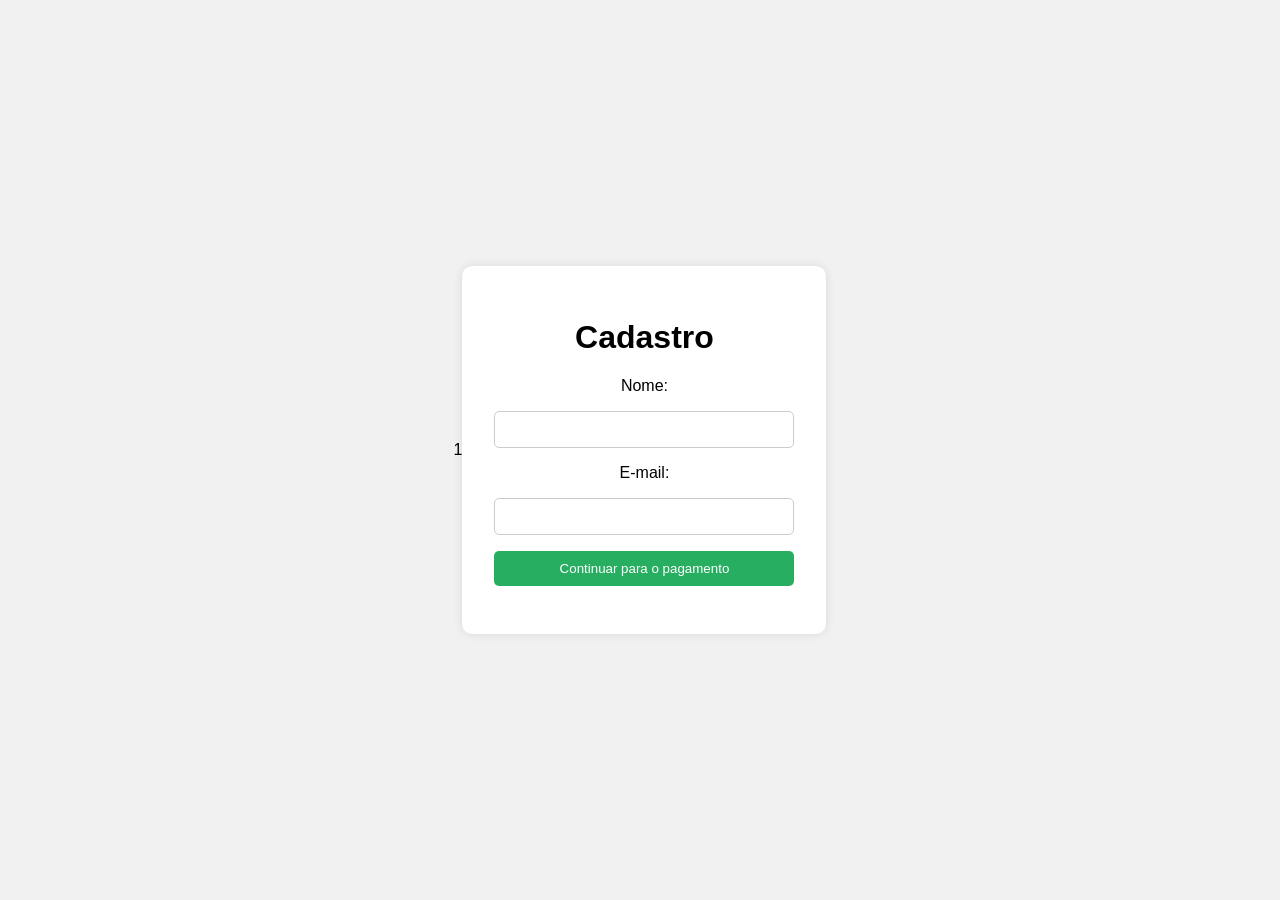
<file: index.html>
1<!DOCTYPE html>
<html lang="pt-br">
<head>
  <meta charset="UTF-8">
  <title>Cadastro</title>
  <link rel="stylesheet" href="style.css">
</head>
<body>
  <div class="container">
    <h1>Cadastro</h1>
    <form action="pagamento.html" method="GET">
      <label for="nome">Nome:</label>
      <input type="text" id="nome" name="nome" required>

      <label for="email">E-mail:</label>
      <input type="email" id="email" name="email" required>

      <button type="submit">Continuar para o pagamento</button>
    </form>
  </div>
</body>
</html>
</file>
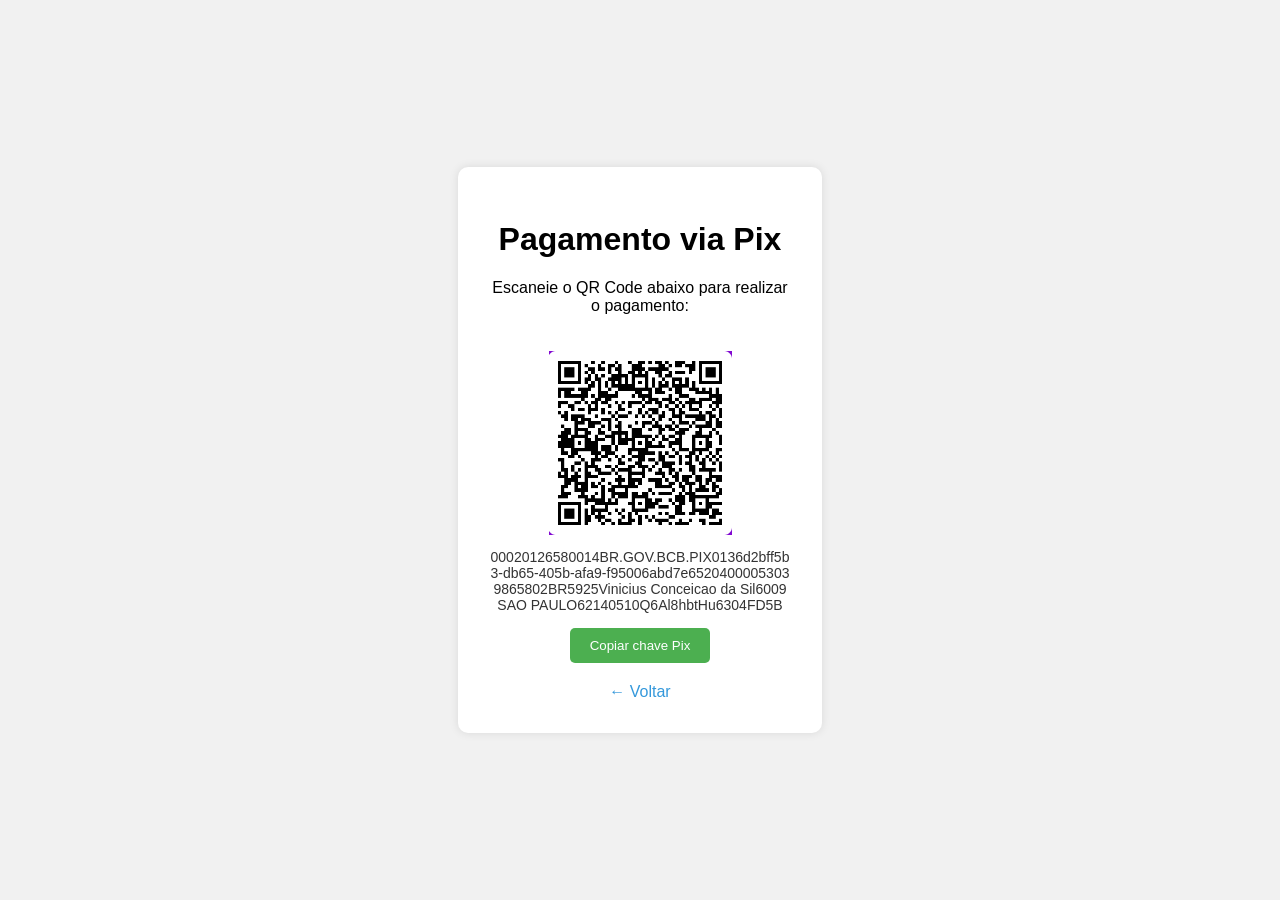
<file: pagamento.html>
<!DOCTYPE html>
<html lang="pt-br">
<head>
  <meta charset="UTF-8">
  <title>Pagamento Pix</title>
  <link rel="stylesheet" href="style.css">
  <style>
    .copy-btn {
      margin-top: 15px;
      padding: 10px 20px;
      background-color: #4CAF50;
      color: white;
      border: none;
      cursor: pointer;
      border-radius: 5px;
    }

    .copy-btn:hover {
      background-color: #45a049;
    }

    .pix-chave {
      font-size: 14px;
      color: #333;
      margin-top: 10px;
      word-break: break-all;
    }
  </style>
</head>
<body>
  <div class="container">
    <h1>Pagamento via Pix</h1>
    <p>Escaneie o QR Code abaixo para realizar o pagamento:</p>
    <img src="img/Captura de tela 2025-05-08 210146.png" alt="QR Code Pix" class="qr-code">
    
    <div class="pix-chave" id="pix-chave">
        00020126580014BR.GOV.BCB.PIX0136d2bff5b3-db65-405b-afa9-f95006abd7e65204000053039865802BR5925Vinicius Conceicao da Sil6009SAO PAULO62140510Q6Al8hbtHu6304FD5B
    </div>
    <button class="copy-btn" onclick="copiarChave()">Copiar chave Pix</button>

    <a href="index.html" class="voltar">← Voltar</a>
  </div>

  <script>
    function copiarChave() {
      const chave = document.getElementById('pix-chave').innerText;
      navigator.clipboard.writeText(chave).then(() => {
        alert('Chave Pix copiada!');
      }, () => {
        alert('Erro ao copiar.');
      });
    }
  </script>
</body>
</html>
</file>
<file: style.css>
body {
    font-family: Arial, sans-serif;
    background: #f1f1f1;
    margin: 0;
    padding: 0;
    display: flex;
    justify-content: center;
    align-items: center;
    height: 100vh;
  }
  
  .container {
    background: white;
    padding: 2em;
    border-radius: 10px;
    box-shadow: 0 0 10px rgba(0,0,0,0.1);
    text-align: center;
    width: 300px;
  }
  
  form {
    display: flex;
    flex-direction: column;
    gap: 1em;
  }
  
  input {
    padding: 10px;
    border: 1px solid #ccc;
    border-radius: 5px;
  }
  
  button {
    padding: 10px;
    background: #27ae60;
    color: white;
    border: none;
    border-radius: 5px;
    cursor: pointer;
  }
  
  button:hover {
    background: #219150;
  }
  
  .qr-code {
    max-width: 100%;
    margin-top: 20px;
  }
  
  .voltar {
    display: block;
    margin-top: 20px;
    text-decoration: none;
    color: #3498db;
  }
</file>
